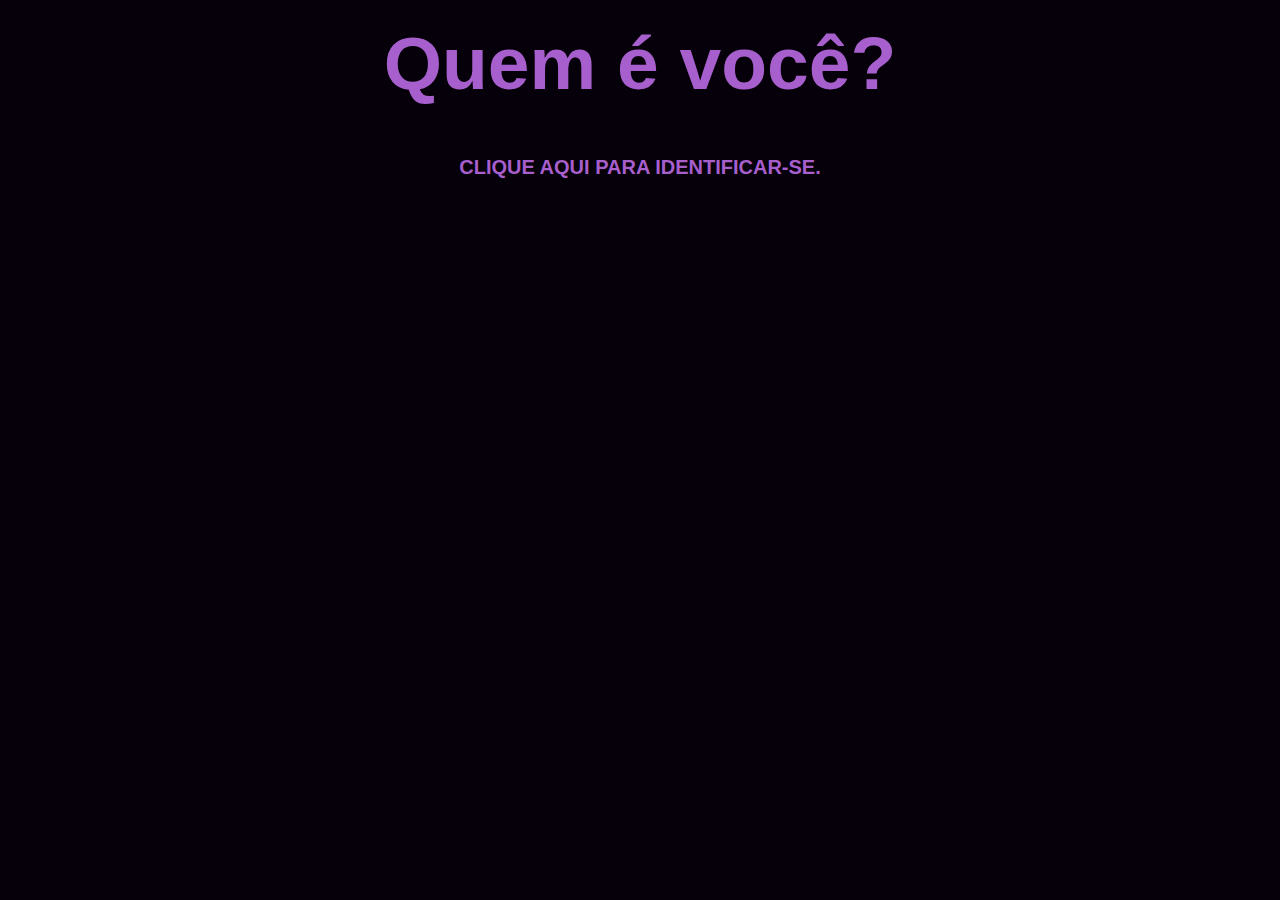
<file: index.html>
<html>
    <!--incluir caracteres da maioria dos idiomas escritos-->
    <meta charset="utf-8">

    <head>
        <link href="estilos/estilo.css" rel="stylesheet">
        <script src="scripts/main.js"></script>
        <link href="https://fonts.google.com/specimen/BIZ+UDMincho#standard-styles" rel="stylesheet">
        
        <title>            
            Quem é você?
        </title>
        
        <body>
            <h1>Quem é você?</h1>
            <h3>CLIQUE AQUI PARA IDENTIFICAR-SE.</h3>
        </body>
    </head>
</html>
</file>
<file: estilos/estilo.css>
html {
    font-size: 50px;
    font-family: "BIZ UDMincho", sans-serif;
}
html {
    background-color: rgb(6, 0, 10);
}

body {
    width: 720px;
    margin: 10 auto;
    padding: 10 20px 20px 20px;
}

h1 {
    color: rgb(167, 95, 205);
    font-size: 75px;
    text-align: center;
}

h3 {
    color: rgb(167, 95, 205);
    font-size: 20px;
    text-align: center;
}
</file>
